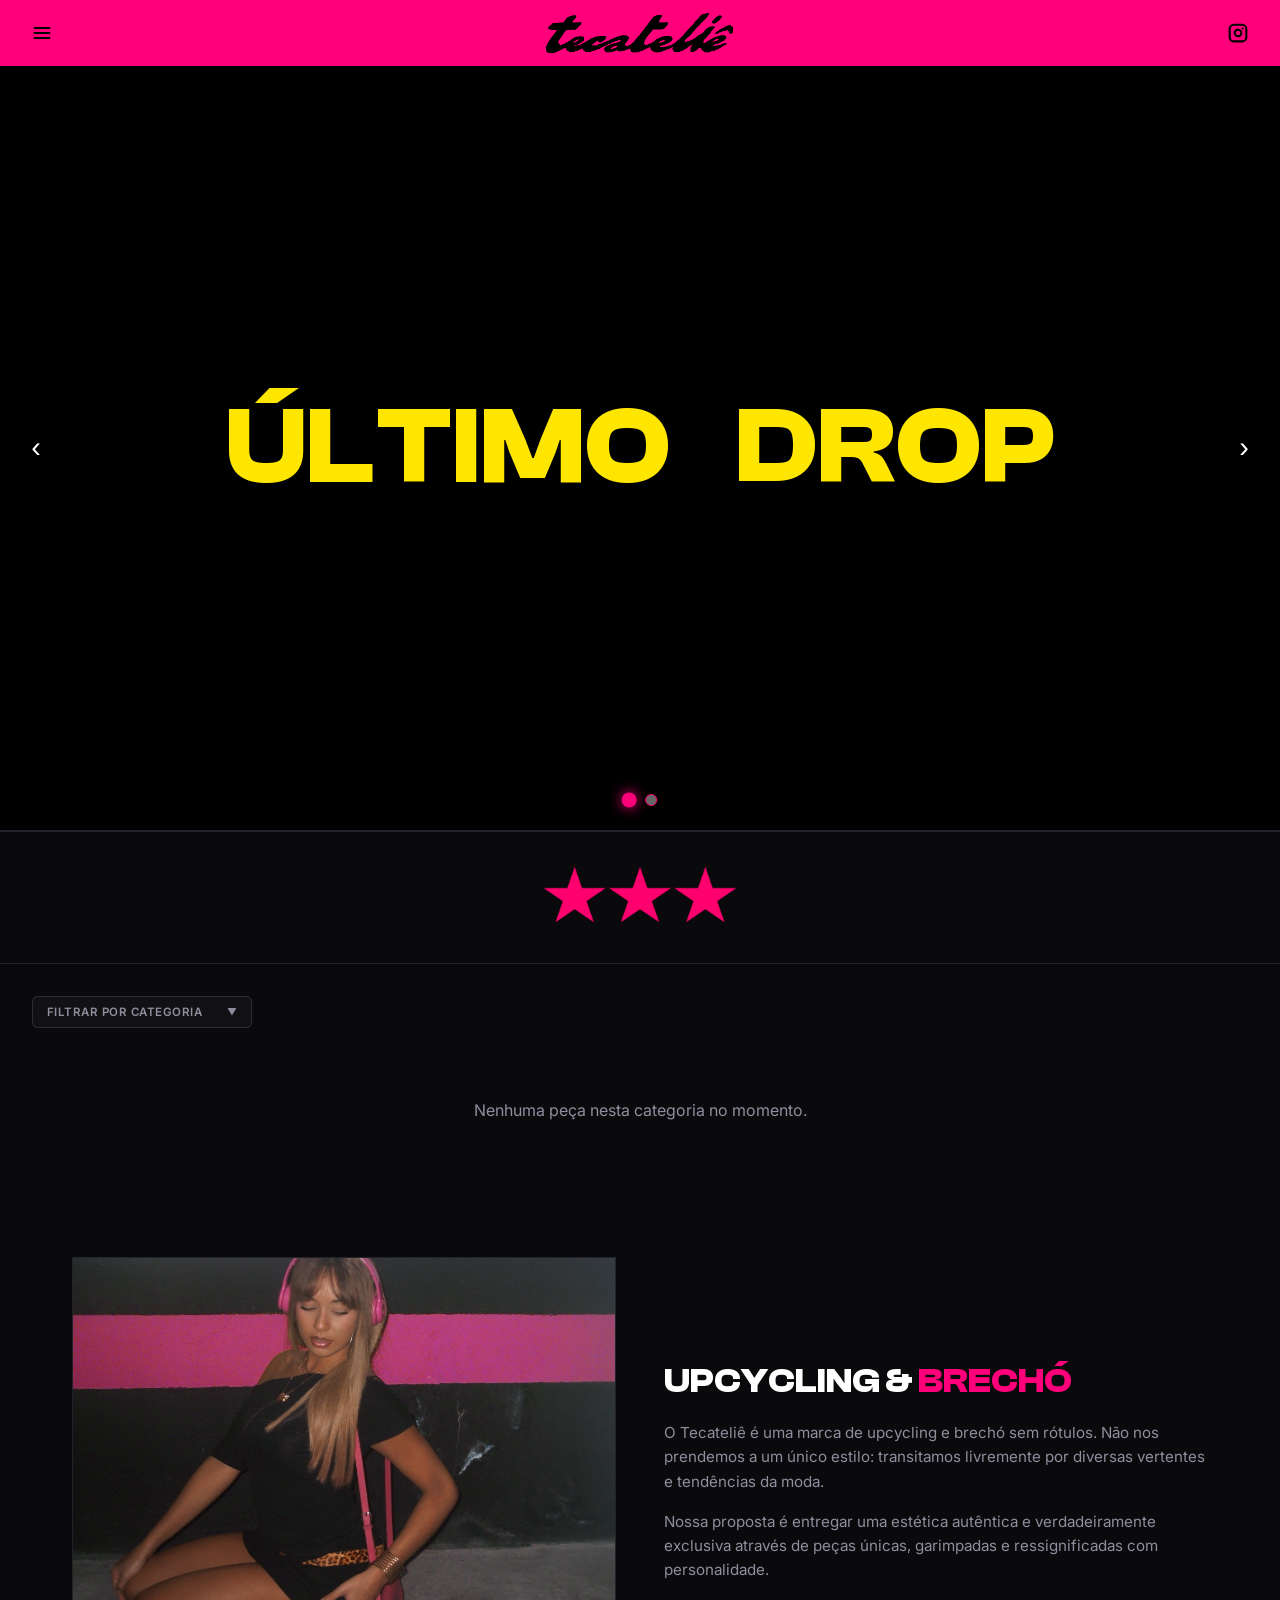
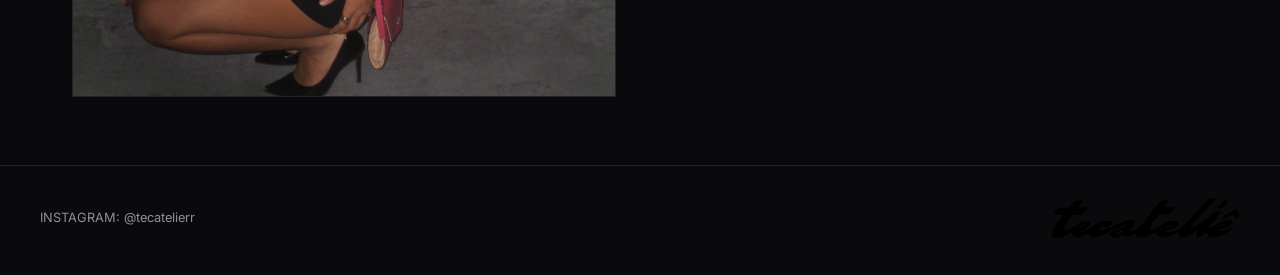
<file: tecatelie/index.html>
<!DOCTYPE html>
<html lang="pt-BR">
<head>
    <meta charset="UTF-8">
    <meta name="viewport" content="width=device-width, initial-scale=1.0, maximum-scale=1.0, user-scalable=no">
    <title>Tecateliê | Brechó & Upcycling</title>
    <meta name="description" content="Tecateliê | Peças exclusivas de Brechó & Upcycling.">
    <meta property="og:title" content="Tecateliê | Brechó & Upcycling">
    <meta property="og:description" content="Tecateliê | Peças exclusivas de Brechó & Upcycling.">
    <meta property="og:type" content="website">
    <!-- Google Fonts -->
    <link rel="preconnect" href="https://fonts.googleapis.com">
    <link rel="preconnect" href="https://fonts.gstatic.com" crossorigin>
    <link href="https://fonts.googleapis.com/css2?family=Inter:wght@400;500;600;700;800;900&display=swap" rel="stylesheet">
    <link rel="stylesheet" href="style.css">
</head>
<body>

    <!-- Slide-out Navigation Drawer -->
    <div class="nav-drawer-overlay" id="navDrawerOverlay" onclick="closeNavDrawer()"></div>
    <aside class="nav-drawer" id="navDrawer">
        <div class="drawer-header">
            <span class="drawer-title">MENU</span>
            <button class="drawer-close-btn" id="drawerClose" onclick="closeNavDrawer()">✕</button>
        </div>
        <nav class="drawer-nav">
            <a href="#about" class="drawer-link" onclick="closeNavDrawer()">SOBRE A MARCA</a>
            
            <div class="drawer-group">
                <div class="drawer-group-title" onclick="toggleDrawerSubmenu()">
                    <span>CATÁLOGO</span>
                    <span class="sub-arrow" id="subArrow">▼</span>
                </div>
                <div class="drawer-submenu" id="drawerSubmenu">
                    <a href="#catalog" class="drawer-sublink" onclick="selectDrawerCategory('all')">TODAS AS PEÇAS</a>
                    
                    <div class="drawer-nested">
                        <div class="drawer-sublink drawer-parent" onclick="selectDrawerCategory('superior')">SUPERIOR</div>
                        <div class="drawer-nested-list">
                            <a href="#catalog" class="drawer-nested-item" onclick="selectDrawerCategory('jaquetas')">JAQUETAS</a>
                            <a href="#catalog" class="drawer-nested-item" onclick="selectDrawerCategory('blusas')">BLUSAS</a>
                        </div>
                    </div>

                    <div class="drawer-nested">
                        <div class="drawer-sublink drawer-parent" onclick="selectDrawerCategory('inferior')">INFERIOR</div>
                        <div class="drawer-nested-list">
                            <a href="#catalog" class="drawer-nested-item" onclick="selectDrawerCategory('calcas')">CALÇAS</a>
                            <a href="#catalog" class="drawer-nested-item" onclick="selectDrawerCategory('shorts')">SHORTS</a>
                        </div>
                    </div>

                    <a href="#catalog" class="drawer-sublink" onclick="selectDrawerCategory('acessorios')">ACESSÓRIOS</a>
                </div>
            </div>
        </nav>
        <div class="drawer-footer">
            <a href="https://instagram.com/tecatelierr" target="_blank" class="drawer-ig-btn">
                INSTAGRAM @TECATELIERR
            </a>
        </div>
    </aside>

    <!-- Header Navigation Bar -->
    <nav class="nav-bar">
        <div class="nav-links-left">
            <button class="nav-link nav-icon-link" id="hamburgerBtn" title="Menu" onclick="openNavDrawer()" style="background:none; border:none; cursor:pointer;">
                <svg class="nav-icon" viewBox="0 0 24 24" fill="none" stroke="currentColor" stroke-width="2.5" stroke-linecap="round" stroke-linejoin="round">
                    <line x1="3" y1="12" x2="21" y2="12"></line>
                    <line x1="3" y1="6" x2="21" y2="6"></line>
                    <line x1="3" y1="18" x2="21" y2="18"></line>
                </svg>
            </button>
        </div>
        <div class="brand-logo-container">
            <img src="logo-black.png" alt="Tecateliê" class="brand-logo-main">
        </div>
        <div class="nav-links-right">
            <a href="https://instagram.com/tecatelierr" target="_blank" class="nav-link nav-icon-link" title="Instagram">
                <svg class="nav-icon" viewBox="0 0 24 24" fill="none" stroke="currentColor" stroke-width="2.5" stroke-linecap="round" stroke-linejoin="round">
                    <rect x="2" y="2" width="20" height="20" rx="5" ry="5"></rect>
                    <path d="M16 11.37A4 4 0 1 1 12.63 8 4 4 0 0 1 16 11.37z"></path>
                    <line x1="17.5" y1="6.5" x2="17.51" y2="6.5"></line>
                </svg>
            </a>
        </div>
    </nav>

    <!-- Giant Editorial Hero Banner Slider -->
    <section class="hero-section">
        <div class="hero-slider">
            <div class="hero-slide active" id="heroSlide1">
                <video class="hero-video" autoplay muted loop playsinline preload="auto">
                    <source src="IMG_3812.MOV" type="video/quicktime">
                    <source src="IMG_3812.MOV" type="video/mp4">
                    Seu navegador não suporta vídeo HTML5.
                </video>
                <div class="hero-overlay-content">
                    <h1 class="hero-giant-title">ÚLTIMO &nbsp;&nbsp; DROP</h1>
                </div>
            </div>
            <div class="hero-slide" id="heroSlide2">
                <img src="hero-model.jpg" alt="Tecateliê Upcycling" class="hero-image">
                <div class="hero-overlay-content">
                    <h1 class="hero-giant-title">ÚLTIMAS &nbsp;&nbsp; PEÇAS</h1>
                </div>
            </div>
        </div>

        <!-- Slider Controls -->
        <div class="hero-slider-nav">
            <button class="hero-slider-dot active" onclick="setHeroSlide(0)" aria-label="Slide 1"></button>
            <button class="hero-slider-dot" onclick="setHeroSlide(1)" aria-label="Slide 2"></button>
        </div>
        <button class="hero-slider-arrow prev" onclick="prevHeroSlide()" aria-label="Slide anterior">‹</button>
        <button class="hero-slider-arrow next" onclick="nextHeroSlide()" aria-label="Próximo slide">›</button>
    </section>

    <!-- Editorial Header Title (Três Estrelas) -->
    <div class="editorial-header" id="catalog">
        <img src="three-stars-pink.png" alt="Estrelas Tecateliê" class="header-stars-img">
    </div>

    <!-- Catalog Filter & Ticket Grid -->
    <section class="catalog-section">
        <div class="filter-dropdown-wrapper">
            <button class="filter-toggle-btn" id="filterToggle">
                <span id="filterLabel">FILTRAR POR CATEGORIA</span>
                <span class="filter-arrow" id="filterArrow">▼</span>
            </button>
            <ul class="filter-list" id="filterList">
                <li class="filter-item active" data-filter="all">TODAS AS PEÇAS</li>
                <li class="filter-item" data-filter="superior">SUPERIOR (TODAS)</li>
                <li class="filter-item filter-subitem" data-filter="jaquetas">— JAQUETAS</li>
                <li class="filter-item filter-subitem" data-filter="blusas">— BLUSAS</li>
                <li class="filter-item" data-filter="inferior">INFERIOR (TODAS)</li>
                <li class="filter-item filter-subitem" data-filter="calcas">— CALÇAS</li>
                <li class="filter-item filter-subitem" data-filter="shorts">— SHORTS</li>
                <li class="filter-item" data-filter="acessorios">ACESSÓRIOS</li>
            </ul>
        </div>

        <div class="catalog-grid" id="catalogGrid">
            <!-- Dynamically generated ticket items -->
        </div>
    </section>



    <!-- Methods / Editorial About Section -->
    <section class="methods-about-section" id="about">
        <div class="methods-photo-wrapper">
            <img src="about-photo.jpg" alt="Editorial Tecateliê">
        </div>
        <div class="methods-text-box">
            <h2>UPCYCLING & <span>BRECHÓ</span></h2>
            <p>O Tecateliê é uma marca de upcycling e brechó sem rótulos. Não nos prendemos a um único estilo: transitamos livremente por diversas vertentes e tendências da moda.</p>
            <p>Nossa proposta é entregar uma estética autêntica e verdadeiramente exclusiva através de peças únicas, garimpadas e ressignificadas com personalidade.</p>
        </div>
    </section>

    <!-- Footer -->
    <footer>
        <div class="footer-inner">
            <div class="footer-info">
                <p>INSTAGRAM: @tecatelierr</p>
            </div>
            <div class="footer-logo">
                <img src="logo-black.png" alt="Tecateliê Logo">
            </div>
        </div>
    </footer>

    <script src="app.js?v=2"></script>
</body>
</html>
</file>
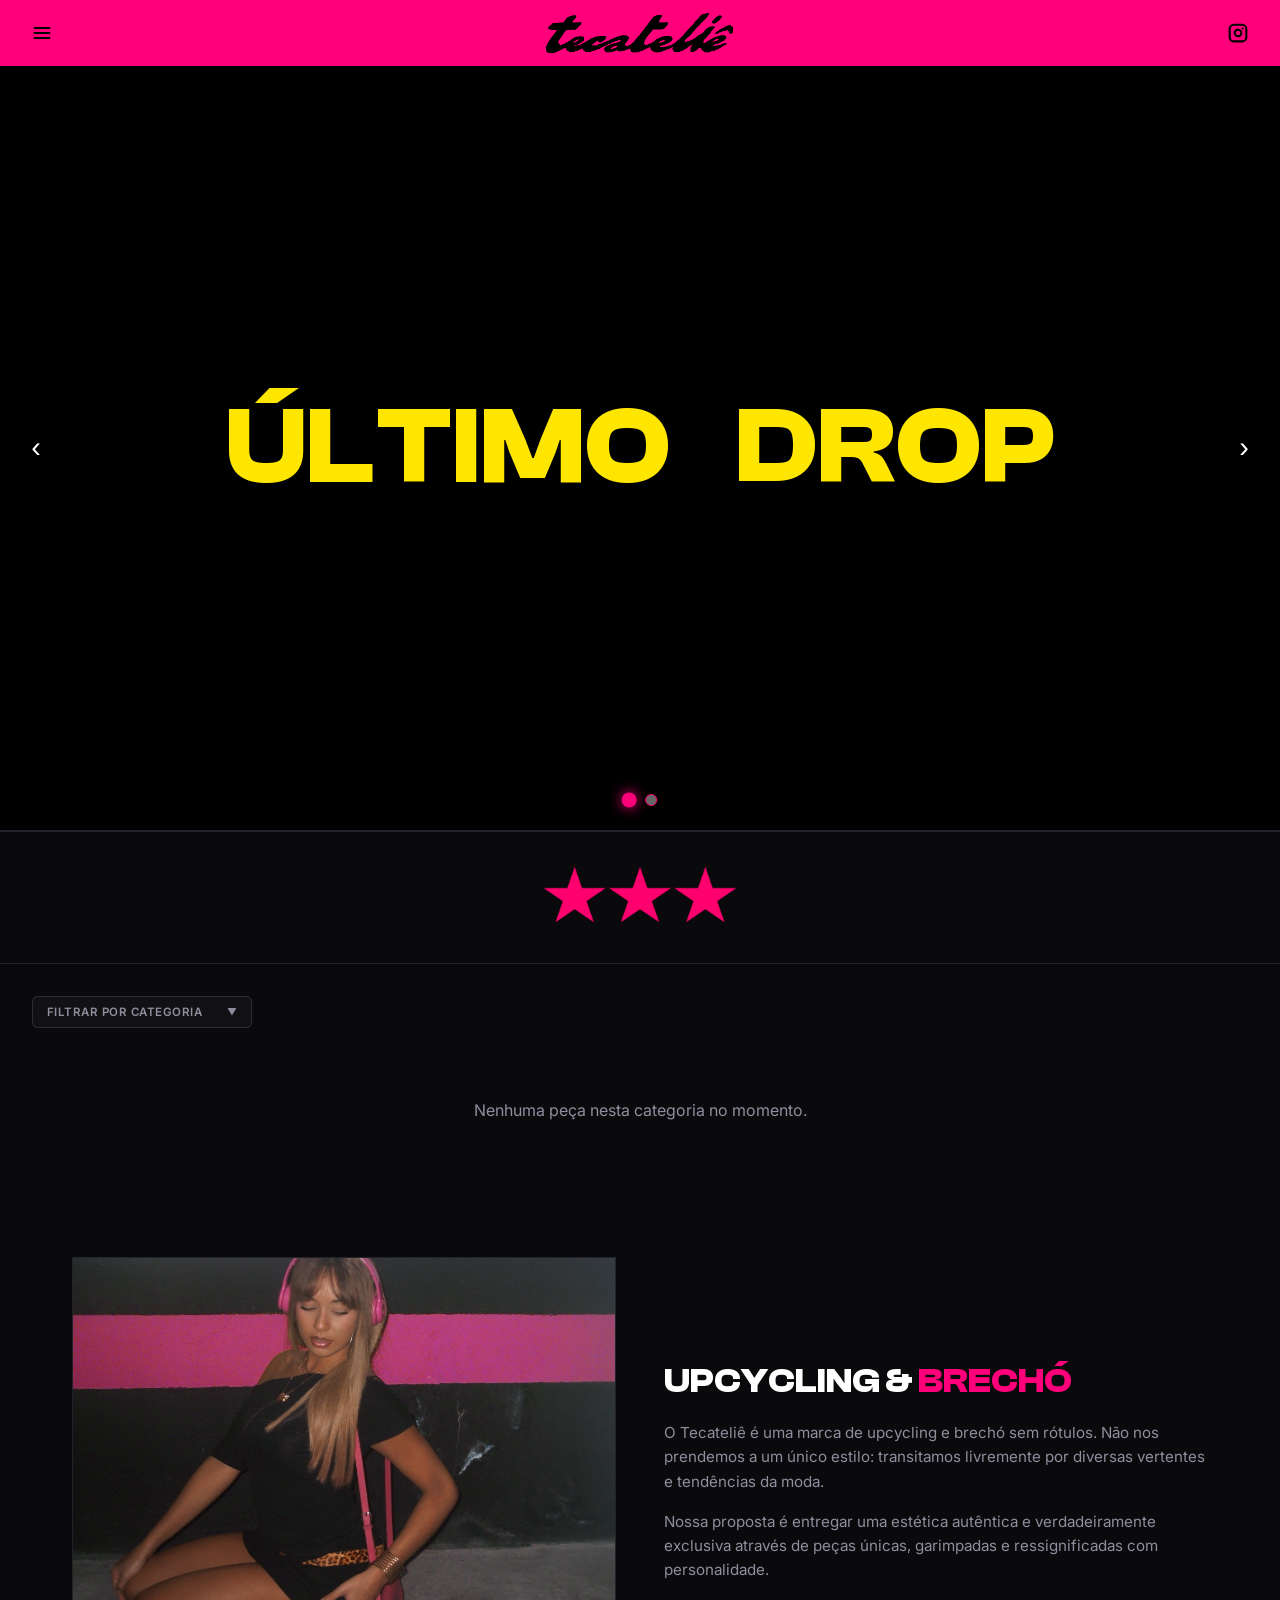
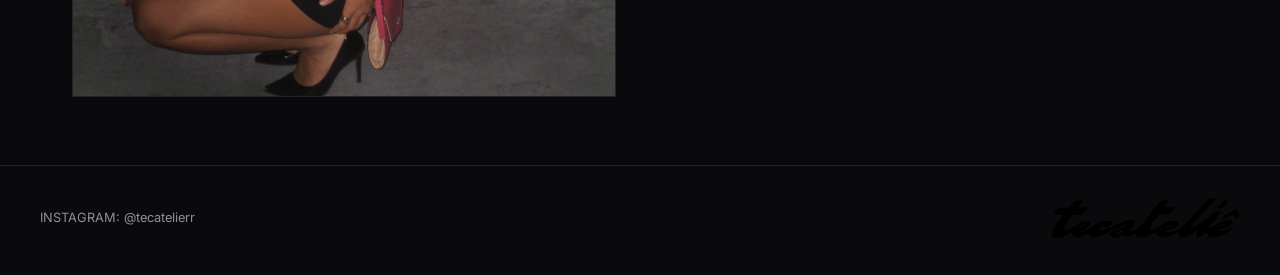
<file: tecatelie/tecatelie/index.html>
<!DOCTYPE html>
<html lang="pt-BR">
<head>
    <meta charset="UTF-8">
    <meta name="viewport" content="width=device-width, initial-scale=1.0, maximum-scale=1.0, user-scalable=no">
    <title>Tecateliê | Brechó & Upcycling</title>
    <meta name="description" content="Tecateliê | Peças exclusivas de Brechó & Upcycling.">
    <meta property="og:title" content="Tecateliê | Brechó & Upcycling">
    <meta property="og:description" content="Tecateliê | Peças exclusivas de Brechó & Upcycling.">
    <meta property="og:type" content="website">
    <!-- Google Fonts -->
    <link rel="preconnect" href="https://fonts.googleapis.com">
    <link rel="preconnect" href="https://fonts.gstatic.com" crossorigin>
    <link href="https://fonts.googleapis.com/css2?family=Inter:wght@400;500;600;700;800;900&display=swap" rel="stylesheet">
    <link rel="stylesheet" href="style.css">
</head>
<body>

    <!-- Slide-out Navigation Drawer -->
    <div class="nav-drawer-overlay" id="navDrawerOverlay" onclick="closeNavDrawer()"></div>
    <aside class="nav-drawer" id="navDrawer">
        <div class="drawer-header">
            <span class="drawer-title">MENU</span>
            <button class="drawer-close-btn" id="drawerClose" onclick="closeNavDrawer()">✕</button>
        </div>
        <nav class="drawer-nav">
            <a href="#about" class="drawer-link" onclick="closeNavDrawer()">SOBRE A MARCA</a>
            
            <div class="drawer-group">
                <div class="drawer-group-title" onclick="toggleDrawerSubmenu()">
                    <span>CATÁLOGO</span>
                    <span class="sub-arrow" id="subArrow">▼</span>
                </div>
                <div class="drawer-submenu" id="drawerSubmenu">
                    <a href="#catalog" class="drawer-sublink" onclick="selectDrawerCategory('all')">TODAS AS PEÇAS</a>
                    <a href="#catalog" class="drawer-sublink" onclick="selectDrawerCategory('superior')">SUPERIOR</a>
                    <a href="#catalog" class="drawer-sublink" onclick="selectDrawerCategory('inferior')">INFERIOR</a>
                    <a href="#catalog" class="drawer-sublink" onclick="selectDrawerCategory('acessorios')">ACESSÓRIOS</a>
                </div>
            </div>
        </nav>
        <div class="drawer-footer">
            <a href="https://instagram.com/tecatelierr" target="_blank" class="drawer-ig-btn">
                INSTAGRAM @TECATELIERR
            </a>
        </div>
    </aside>

    <!-- Header Navigation Bar -->
    <nav class="nav-bar">
        <div class="nav-links-left">
            <button class="nav-link nav-icon-link" id="hamburgerBtn" title="Menu" onclick="openNavDrawer()" style="background:none; border:none; cursor:pointer;">
                <svg class="nav-icon" viewBox="0 0 24 24" fill="none" stroke="currentColor" stroke-width="2.5" stroke-linecap="round" stroke-linejoin="round">
                    <line x1="3" y1="12" x2="21" y2="12"></line>
                    <line x1="3" y1="6" x2="21" y2="6"></line>
                    <line x1="3" y1="18" x2="21" y2="18"></line>
                </svg>
            </button>
        </div>
        <div class="brand-logo-container">
            <img src="logo-black.png" alt="Tecateliê" class="brand-logo-main">
        </div>
        <div class="nav-links-right">
            <a href="https://instagram.com/tecatelierr" target="_blank" class="nav-link nav-icon-link" title="Instagram">
                <svg class="nav-icon" viewBox="0 0 24 24" fill="none" stroke="currentColor" stroke-width="2.5" stroke-linecap="round" stroke-linejoin="round">
                    <rect x="2" y="2" width="20" height="20" rx="5" ry="5"></rect>
                    <path d="M16 11.37A4 4 0 1 1 12.63 8 4 4 0 0 1 16 11.37z"></path>
                    <line x1="17.5" y1="6.5" x2="17.51" y2="6.5"></line>
                </svg>
            </a>
        </div>
    </nav>

    <!-- Giant Editorial Hero Banner Slider -->
    <section class="hero-section">
        <div class="hero-slider">
            <div class="hero-slide active" id="heroSlide1">
                <video class="hero-video" autoplay muted loop playsinline preload="auto">
                    <source src="IMG_3812.MOV" type="video/quicktime">
                    <source src="IMG_3812.MOV" type="video/mp4">
                    Seu navegador não suporta vídeo HTML5.
                </video>
                <div class="hero-overlay-content">
                    <h1 class="hero-giant-title">ÚLTIMO &nbsp;&nbsp; DROP</h1>
                </div>
            </div>
            <div class="hero-slide" id="heroSlide2">
                <img src="hero-model.jpg" alt="Tecateliê Upcycling" class="hero-image">
                <div class="hero-overlay-content">
                    <h1 class="hero-giant-title">ÚLTIMAS &nbsp;&nbsp; PEÇAS</h1>
                </div>
            </div>
        </div>

        <!-- Slider Controls -->
        <div class="hero-slider-nav">
            <button class="hero-slider-dot active" onclick="setHeroSlide(0)" aria-label="Slide 1"></button>
            <button class="hero-slider-dot" onclick="setHeroSlide(1)" aria-label="Slide 2"></button>
        </div>
        <button class="hero-slider-arrow prev" onclick="prevHeroSlide()" aria-label="Slide anterior">‹</button>
        <button class="hero-slider-arrow next" onclick="nextHeroSlide()" aria-label="Próximo slide">›</button>
    </section>

    <!-- Editorial Header Title (Três Estrelas) -->
    <div class="editorial-header" id="catalog">
        <img src="three-stars-pink.png" alt="Estrelas Tecateliê" class="header-stars-img">
    </div>

    <!-- Catalog Filter & Ticket Grid -->
    <section class="catalog-section">
        <div class="filter-dropdown-wrapper">
            <button class="filter-toggle-btn" id="filterToggle">
                <span id="filterLabel">FILTRAR POR CATEGORIA</span>
                <span class="filter-arrow" id="filterArrow">▼</span>
            </button>
            <ul class="filter-list" id="filterList">
                <li class="filter-item active" data-filter="all">TODAS AS PEÇAS</li>
                <li class="filter-item" data-filter="superior">SUPERIOR</li>
                <li class="filter-item" data-filter="inferior">INFERIOR</li>
                <li class="filter-item" data-filter="acessorios">ACESSÓRIOS</li>
            </ul>
        </div>

        <div class="catalog-grid" id="catalogGrid">
            <!-- Dynamically generated ticket items -->
        </div>
    </section>



    <!-- Methods / Editorial About Section -->
    <section class="methods-about-section" id="about">
        <div class="methods-photo-wrapper">
            <img src="about-photo.jpg" alt="Editorial Tecateliê">
        </div>
        <div class="methods-text-box">
            <h2>UPCYCLING & <span>BRECHÓ</span></h2>
            <p>O Tecateliê é uma marca de upcycling e brechó sem rótulos. Não nos prendemos a um único estilo: transitamos livremente por diversas vertentes e tendências da moda.</p>
            <p>Nossa proposta é entregar uma estética autêntica e verdadeiramente exclusiva através de peças únicas, garimpadas e ressignificadas com personalidade.</p>
        </div>
    </section>

    <!-- Footer -->
    <footer>
        <div class="footer-inner">
            <div class="footer-info">
                <p>INSTAGRAM: @tecatelierr</p>
            </div>
            <div class="footer-logo">
                <img src="logo-black.png" alt="Tecateliê Logo">
            </div>
        </div>
    </footer>

    <script src="app.js"></script>
</body>
</html>
</file>
<file: tecatelie/style.css>
@font-face {
    font-family: 'Clash Display';
    src: url('ClashDisplay-Variable.ttf') format('truetype');
    font-weight: 200 900;
    font-style: normal;
    font-display: swap;
}

:root {
    --bg-main: #0a0a0c;
    --bg-card: #121216;
    --bg-card-highlight: #1a1a22;
    --text-main: #ffffff;
    --text-muted: #8e8e9e;
    --acid-green: #ccff00;
    --hot-pink: #ff007a;
    --border-dark: #22222a;
    --border-green: #ccff00;
    
    --font-impact: 'Clash Display', 'Inter', sans-serif;
    --font-mono: 'Inter', sans-serif;
    --font-body: 'Inter', sans-serif;
}

* {
    margin: 0;
    padding: 0;
    box-sizing: border-box;
}

body {
    background-color: var(--bg-main);
    color: var(--text-main);
    font-family: var(--font-body);
    overflow-x: hidden;
    line-height: 1.3;
}

/* --- Top Navigation Bar --- */
.nav-bar {
    display: grid;
    grid-template-columns: 1fr auto 1fr;
    align-items: center;
    background-color: var(--hot-pink);
    border-bottom: none;
    padding: 0.8rem 2rem;
    position: sticky;
    top: 0;
    z-index: 100;
}

.nav-links-left {
    display: flex;
    gap: 1.5rem;
    align-items: center;
    justify-self: start;
}

.nav-links-right {
    display: flex;
    gap: 1.5rem;
    align-items: center;
    justify-self: end;
}

.nav-link {
    font-family: var(--font-impact);
    font-weight: 800;
    font-size: 0.8rem;
    text-transform: uppercase;
    color: #000000;
    text-decoration: none;
    letter-spacing: 1px;
    transition: opacity 0.2s;
    display: inline-flex;
    align-items: center;
}

.nav-link:hover {
    color: #000000;
    opacity: 0.7;
}

.nav-icon-link {
    display: inline-flex;
    align-items: center;
    justify-content: center;
}

.nav-icon {
    width: 20px;
    height: 20px;
    stroke: #000000;
    display: block;
    transition: opacity 0.2s;
}

.nav-icon:hover {
    opacity: 0.7;
}

/* --- Navigation Drawer & Overlay --- */
.nav-drawer-overlay {
    position: fixed;
    inset: 0;
    background: rgba(0, 0, 0, 0.75);
    backdrop-filter: blur(4px);
    z-index: 998;
    opacity: 0;
    pointer-events: none;
    transition: opacity 0.3s ease;
}

.nav-drawer-overlay.open {
    opacity: 1;
    pointer-events: auto;
}

.nav-drawer {
    position: fixed;
    top: 0;
    left: 0;
    width: 320px;
    max-width: 85vw;
    height: 100vh;
    background-color: var(--bg-card);
    border-right: 1px solid var(--border-dark);
    z-index: 999;
    transform: translateX(-100%);
    transition: transform 0.3s cubic-bezier(0.16, 1, 0.3, 1);
    display: flex;
    flex-direction: column;
    padding: 1.5rem;
}

.nav-drawer.open {
    transform: translateX(0);
}

.drawer-header {
    display: flex;
    justify-content: space-between;
    align-items: center;
    padding-bottom: 1rem;
    border-bottom: 1px solid var(--border-dark);
    margin-bottom: 1.5rem;
}

.drawer-title {
    font-family: var(--font-impact);
    font-size: 1.3rem;
    font-weight: 700;
    color: var(--hot-pink);
    letter-spacing: 1px;
}

.drawer-close-btn {
    background: transparent;
    border: none;
    color: var(--text-main);
    font-size: 1.5rem;
    cursor: pointer;
    padding: 0.3rem;
    transition: color 0.2s;
}

.drawer-close-btn:hover {
    color: var(--hot-pink);
}

.drawer-nav {
    display: flex;
    flex-direction: column;
    gap: 1.25rem;
    flex: 1;
    overflow-y: auto;
}

.drawer-link {
    font-family: var(--font-impact);
    font-size: 1.1rem;
    font-weight: 700;
    color: var(--text-main);
    text-decoration: none;
    text-transform: uppercase;
    letter-spacing: 1px;
    transition: color 0.2s;
}

.drawer-link:hover {
    color: var(--hot-pink);
}

.drawer-group-title {
    font-family: var(--font-impact);
    font-size: 1.1rem;
    font-weight: 700;
    color: var(--text-main);
    text-transform: uppercase;
    letter-spacing: 1px;
    display: flex;
    justify-content: space-between;
    align-items: center;
    cursor: pointer;
}

.drawer-group-title:hover {
    color: var(--hot-pink);
}

.sub-arrow {
    font-size: 0.7rem;
    transition: transform 0.25s ease;
}

.drawer-submenu {
    display: none;
    flex-direction: column;
    gap: 0.65rem;
    padding-left: 0.5rem;
    margin-top: 0.6rem;
    border-left: none;
}

.drawer-submenu.open {
    display: flex;
}

.drawer-sublink {
    font-family: var(--font-body);
    font-size: 0.85rem;
    font-weight: 600;
    color: var(--text-muted);
    text-decoration: none;
    transition: color 0.2s, transform 0.2s;
}

.drawer-sublink:hover {
    color: var(--hot-pink);
    transform: translateX(4px);
}

.drawer-nested {
    display: flex;
    flex-direction: column;
    gap: 0.2rem;
}

.drawer-parent {
    font-weight: 700 !important;
    color: var(--text-main) !important;
    cursor: pointer;
}

.drawer-nested-list {
    display: flex;
    flex-direction: column;
    gap: 0.35rem;
    padding-left: 0.8rem;
    margin-top: 0.2rem;
    margin-bottom: 0.3rem;
    border-left: 1px solid rgba(255, 255, 255, 0.1);
}

.drawer-nested-item {
    font-family: var(--font-body);
    font-size: 0.78rem;
    font-weight: 500;
    color: var(--text-muted);
    text-decoration: none;
    transition: color 0.2s, transform 0.2s;
}

.drawer-nested-item:hover {
    color: var(--hot-pink);
    transform: translateX(4px);
}

.drawer-footer {
    padding-top: 1.5rem;
    border-top: 1px solid var(--border-dark);
}

.drawer-ig-btn {
    display: block;
    text-align: center;
    background: var(--bg-card-highlight);
    border: 1px solid var(--border-dark);
    color: var(--text-main);
    font-family: var(--font-body);
    font-size: 0.8rem;
    font-weight: 700;
    padding: 0.8rem;
    border-radius: 6px;
    text-decoration: none;
    letter-spacing: 1px;
    transition: border-color 0.2s, color 0.2s;
}

.drawer-ig-btn:hover {
    border-color: var(--hot-pink);
    color: var(--hot-pink);
}

.brand-logo-container {
    display: flex;
    align-items: center;
    justify-content: center;
    justify-self: center;
}

.brand-logo-main {
    height: 40px;
    object-fit: contain;
    filter: brightness(0); /* Force black logo */
}

/* --- Giant Editorial Hero Slider --- */
.hero-section {
    position: relative;
    width: 100%;
    height: 85vh;
    min-height: 500px;
    background-color: #000;
    overflow: hidden;
    display: flex;
    align-items: center;
    justify-content: center;
    border-bottom: 1px solid var(--border-dark);
}

.hero-slider {
    position: absolute;
    inset: 0;
    width: 100%;
    height: 100%;
}

.hero-slide {
    position: absolute;
    inset: 0;
    width: 100%;
    height: 100%;
    opacity: 0;
    transition: opacity 0.8s ease-in-out;
    pointer-events: none;
    overflow: hidden;
}

.hero-slide.active {
    opacity: 1;
    pointer-events: auto;
}

.hero-video {
    width: 100%;
    height: 100%;
    object-fit: cover;
    object-position: center center;
    transform: scale(1.15); /* Zoom effect on PC */
    transition: transform 0.5s ease;
    opacity: 0.85;
}

.hero-image {
    width: 100%;
    height: 100%;
    object-fit: cover;
    object-position: center 25%;
    opacity: 0.75;
}

.hero-overlay-content {
    position: absolute;
    inset: 0;
    display: flex;
    flex-direction: column;
    justify-content: center;
    align-items: center;
    text-align: center;
    pointer-events: none;
    z-index: 10;
}

/* Slider Controls */
.hero-slider-nav {
    position: absolute;
    bottom: 1.5rem;
    left: 50%;
    transform: translateX(-50%);
    display: flex;
    gap: 0.6rem;
    z-index: 20;
}

.hero-slider-dot {
    width: 12px;
    height: 12px;
    border-radius: 50%;
    background-color: rgba(255, 255, 255, 0.4);
    border: 1px solid var(--hot-pink);
    cursor: pointer;
    transition: all 0.3s;
}

.hero-slider-dot.active, .hero-slider-dot:hover {
    background-color: var(--hot-pink);
    transform: scale(1.25);
    box-shadow: 0 0 10px var(--hot-pink);
}

.hero-slider-arrow {
    position: absolute;
    top: 50%;
    transform: translateY(-50%);
    background: transparent;
    border: none;
    outline: none;
    box-shadow: none;
    -webkit-appearance: none;
    appearance: none;
    color: #fff;
    font-size: 1.8rem;
    width: 40px;
    height: 40px;
    display: flex;
    align-items: center;
    justify-content: center;
    cursor: pointer;
    z-index: 20;
    transition: color 0.2s, transform 0.2s;
    user-select: none;
    padding: 0;
}

.hero-slider-arrow:hover,
.hero-slider-arrow:focus {
    color: var(--hot-pink);
    transform: translateY(-50%) scale(1.1);
    outline: none;
    box-shadow: none;
}

.hero-slider-arrow.prev { left: 1rem; }
.hero-slider-arrow.next { right: 1rem; }

.hero-giant-title {
    font-family: 'Clash Display', 'Inter', sans-serif;
    font-size: clamp(3.2rem, 8.5vw, 7rem);
    font-weight: 700;
    text-transform: uppercase;
    color: #FFE600;
    letter-spacing: 1px;
    line-height: 1.05;
    -webkit-text-stroke: 0;
    text-shadow: 0 4px 12px rgba(0, 0, 0, 0.7);
}

.hero-subtitle-box {
    align-self: flex-start;
    background-color: var(--hot-pink);
    color: var(--text-main);
    padding: 0.5rem 1.2rem;
    transform: rotate(-1deg);
}

.hero-subtitle-text {
    font-family: var(--font-mono);
    font-weight: 700;
    font-size: 0.85rem;
    letter-spacing: 1px;
}

/* --- Editorial Title Header --- */
.editorial-header {
    padding: 2.2rem 1.5rem;
    border-top: 1px solid var(--border-dark);
    border-bottom: 1px solid var(--border-dark);
    display: flex;
    align-items: center;
    justify-content: center;
    text-align: center;
    line-height: 1;
}

.header-stars-img {
    height: 3.8rem;
    width: auto;
    max-width: 90%;
    object-fit: contain;
    display: block;
    margin: 0 auto;
}

/* --- Catalog Section & Filter Dropdown --- */
.catalog-section {
    padding: 2rem;
    max-width: 1400px;
    margin: 0 auto;
}

.filter-dropdown-wrapper {
    position: relative;
    margin-bottom: 2rem;
    max-width: 220px;
}

.filter-toggle-btn {
    width: 100%;
    display: flex;
    justify-content: space-between;
    align-items: center;
    background-color: rgba(255, 255, 255, 0.03);
    border: 1px solid rgba(255, 255, 255, 0.12);
    border-radius: 6px;
    color: var(--text-muted);
    font-family: var(--font-body);
    font-size: 0.72rem;
    font-weight: 600;
    padding: 0.5rem 0.85rem;
    cursor: pointer;
    text-transform: uppercase;
    letter-spacing: 0.5px;
    transition: all 0.2s;
}

.filter-toggle-btn:hover {
    background-color: rgba(255, 255, 255, 0.07);
    color: var(--text-main);
    border-color: rgba(255, 255, 255, 0.25);
}

.filter-arrow {
    font-size: 0.6rem;
    color: var(--text-muted);
    transition: transform 0.25s;
}

.filter-arrow.open {
    transform: rotate(180deg);
}

.filter-list {
    position: absolute;
    top: calc(100% + 4px);
    left: 0;
    width: 100%;
    background-color: #16161c;
    border: 1px solid rgba(255, 255, 255, 0.12);
    border-radius: 6px;
    list-style: none;
    z-index: 50;
    display: none;
    overflow: hidden;
    box-shadow: 0 8px 24px rgba(0,0,0,0.6);
}

.filter-list.open {
    display: block;
}

.filter-item {
    padding: 0.5rem 0.85rem;
    font-family: var(--font-body);
    font-size: 0.7rem;
    font-weight: 600;
    color: var(--text-muted);
    cursor: pointer;
    text-transform: uppercase;
    letter-spacing: 0.5px;
    border-bottom: 1px solid rgba(255, 255, 255, 0.05);
    transition: background-color 0.15s, color 0.15s;
}

.filter-subitem {
    padding-left: 1.4rem !important;
    font-size: 0.65rem !important;
    opacity: 0.85;
}

.filter-subitem:hover {
    opacity: 1;
}

.filter-item:last-child {
    border-bottom: none;
}

.filter-item:hover {
    background-color: rgba(255, 0, 122, 0.1);
    color: var(--text-main);
}

.filter-item.active {
    background-color: var(--hot-pink);
    color: var(--text-main);
}

/* --- Catalog Ticket Cards Grid --- */
.catalog-grid {
    display: grid;
    grid-template-columns: repeat(auto-fill, minmax(320px, 1fr));
    gap: 1.5rem;
}

.ticket-card {
    background-color: var(--bg-card);
    border: 1px solid var(--border-dark);
    display: flex;
    flex-direction: column;
    position: relative;
    cursor: pointer;
    transition: transform 0.2s, border-color 0.2s;
}

.ticket-card:hover {
    transform: translateY(-4px);
    border-color: var(--hot-pink);
}

.ticket-img-wrapper {
    position: relative;
    width: 100%;
    height: 380px;
    overflow: hidden;
    background-color: #000;
}

.ticket-img-wrapper img {
    width: 100%;
    height: 100%;
    object-fit: cover;
    transition: transform 0.3s;
}

.ticket-card:hover .ticket-img-wrapper img {
    transform: scale(1.03);
}

.ticket-content {
    padding: 1.2rem;
    display: flex;
    flex-direction: column;
    gap: 0.6rem;
    border-top: 1px solid var(--border-dark);
}

.ticket-tag {
    align-self: flex-start;
    font-family: var(--font-mono);
    font-size: 0.65rem;
    font-weight: 700;
    color: var(--hot-pink);
    background-color: rgba(255, 0, 122, 0.1);
    border: 1px solid var(--hot-pink);
    padding: 0.2rem 0.6rem;
    text-transform: uppercase;
}

.ticket-title {
    font-family: var(--font-impact);
    font-size: 1.1rem;
    font-weight: 800;
    text-transform: uppercase;
    color: var(--text-main);
}

.ticket-footer {
    display: flex;
    justify-content: space-between;
    align-items: center;
    margin-top: 0.5rem;
    padding-top: 0.8rem;
    border-top: 1px dashed var(--border-dark);
    font-family: var(--font-mono);
}

.ticket-price {
    font-family: 'Clash Display', 'Inter', sans-serif;
    font-size: 1.1rem;
    font-weight: 600;
    color: var(--acid-green);
}

.ticket-price.promo {
    color: var(--hot-pink);
    font-weight: 800;
}

.ticket-old-price {
    font-size: 0.8rem;
    color: var(--text-muted);
    text-decoration: line-through;
    margin-right: 0.35rem;
    font-weight: 500;
}

.showcase-old-price {
    font-size: 1.1rem;
    color: var(--text-muted);
    text-decoration: line-through;
    margin-right: 0.4rem;
    font-weight: 500;
}

.pix-discount-tag {
    display: inline-block;
    font-size: 0.7rem;
    background: rgba(204, 255, 0, 0.15);
    color: var(--acid-green);
    border: 1px solid var(--acid-green);
    padding: 0.15rem 0.45rem;
    border-radius: 4px;
    margin-left: 0.5rem;
    vertical-align: middle;
    font-weight: 700;
    letter-spacing: 0.5px;
}

.ticket-card.sold {
    filter: grayscale(100%);
    opacity: 0.65;
}

.ticket-card.sold .ticket-price {
    color: #888888;
}

.sold-badge {
    position: absolute;
    top: 0.6rem;
    left: 0.6rem;
    background-color: rgba(10, 10, 12, 0.9);
    color: var(--hot-pink);
    border: 1px solid var(--hot-pink);
    font-size: 0.65rem;
    font-weight: 800;
    padding: 0.2rem 0.6rem;
    z-index: 10;
}

.discount-badge {
    position: absolute;
    top: 0.6rem;
    left: 0.6rem;
    background-color: var(--hot-pink);
    color: #ffffff;
    font-family: var(--font-impact);
    font-size: 0.65rem;
    font-weight: 800;
    padding: 0.25rem 0.6rem;
    letter-spacing: 1px;
    z-index: 10;
    border-radius: 3px;
    box-shadow: 0 2px 8px rgba(0,0,0,0.5);
}
    font-family: 'Clash Display', 'Inter', sans-serif;
    font-size: 0.65rem;
    font-weight: 600;
    padding: 0.2rem 0.5rem;
    letter-spacing: 1px;
    z-index: 10;
    text-transform: uppercase;
}

.ticket-card.sold .sold-badge {
    background-color: #222226;
    color: #aaaaaa;
    border-color: #55555e;
}

.ticket-size {
    font-size: 0.75rem;
    color: var(--text-muted);
}

.ticket-buy-badge {
    background-color: var(--hot-pink);
    color: var(--text-main);
    font-size: 0.7rem;
    font-weight: 700;
    padding: 0.3rem 0.7rem;
    letter-spacing: 1px;
}

/* --- Showcase Section --- */
.showcase-section {
    padding: 4rem 2rem;
    background-color: var(--bg-card-highlight);
    border-top: 1px solid var(--border-dark);
    border-bottom: 1px solid var(--border-dark);
}

.showcase-grid {
    max-width: 1200px;
    margin: 0 auto;
    display: grid;
    grid-template-columns: 1fr 1fr;
    gap: 3rem;
}

.showcase-visual {
    display: flex;
    flex-direction: column;
    gap: 1rem;
}

.showcase-main-img {
    width: 100%;
    height: 500px;
    object-fit: cover;
    border: 1px solid var(--border-dark);
}

.showcase-thumbs-bar {
    display: flex;
    gap: 0.8rem;
}

.thumb-item {
    width: 80px;
    height: 80px;
    border: 1px solid var(--border-dark);
    cursor: pointer;
    opacity: 0.6;
    transition: opacity 0.2s, border-color 0.2s;
}

.thumb-item.active, .thumb-item:hover {
    opacity: 1;
    border-color: var(--hot-pink);
}

.thumb-item img {
    width: 100%;
    height: 100%;
    object-fit: cover;
}

.showcase-info {
    display: flex;
    flex-direction: column;
    justify-content: space-between;
}

.showcase-title {
    font-family: var(--font-impact);
    font-size: 2.2rem;
    font-weight: 900;
    text-transform: uppercase;
    margin-top: 0.5rem;
}

.showcase-price-tag {
    font-family: 'Clash Display', 'Inter', sans-serif;
    font-size: 1.8rem;
    font-weight: 600;
    color: var(--acid-green);
    margin: 1rem 0;
}

.showcase-specs-list {
    display: flex;
    gap: 2rem;
    margin-bottom: 1.5rem;
    background-color: var(--bg-main);
    padding: 1rem;
    border: 1px solid var(--border-dark);
}

.spec-item label {
    font-family: 'Inter', sans-serif;
    font-size: 0.7rem;
    font-weight: 600;
    color: var(--text-muted);
    display: block;
}

.spec-item span {
    font-family: 'Inter', sans-serif;
    font-size: 1rem;
    font-weight: 800;
}

.showcase-tabs-nav {
    display: flex;
    gap: 1rem;
    border-bottom: 1px solid var(--border-dark);
    margin-bottom: 1rem;
}

.tab-btn {
    background: none;
    border: none;
    color: var(--text-muted);
    font-family: 'Inter', sans-serif;
    font-size: 0.82rem;
    font-weight: 700;
    padding-bottom: 0.5rem;
    cursor: pointer;
    border-bottom: 2px solid transparent;
}

.tab-btn.active {
    color: var(--hot-pink);
    border-bottom-color: var(--hot-pink);
}

.tab-body {
    font-family: 'Inter', sans-serif;
    font-size: 0.92rem;
    color: var(--text-muted);
    line-height: 1.6;
    min-height: 80px;
}

.cta-buttons {
    display: flex;
    flex-direction: column;
    gap: 0.8rem;
    margin-top: 1.5rem;
}

.btn-primary {
    background-color: var(--hot-pink);
    color: var(--text-main);
    padding: 1rem;
    text-align: center;
    font-family: var(--font-impact);
    font-weight: 900;
    text-decoration: none;
    font-size: 0.9rem;
    letter-spacing: 1px;
    transition: opacity 0.2s;
}

.btn-secondary {
    background-color: transparent;
    border: 1px solid var(--border-dark);
    color: var(--text-main);
    padding: 1rem;
    text-align: center;
    font-family: var(--font-impact);
    font-weight: 800;
    text-decoration: none;
    font-size: 0.85rem;
    letter-spacing: 1px;
}

.btn-primary:hover, .btn-secondary:hover {
    opacity: 0.85;
}

/* --- Methods / About Section --- */
.methods-about-section {
    display: grid;
    grid-template-columns: 1fr 1fr;
    max-width: 1200px;
    margin: 4rem auto;
    padding: 0 2rem;
    gap: 3rem;
    align-items: center;
}

.methods-photo-wrapper img {
    width: 100%;
    height: 440px;
    object-fit: cover;
    object-position: center 30%;
    border: 1px solid var(--border-dark);
}

.methods-text-box h2 {
    font-family: var(--font-impact);
    font-size: 2.2rem;
    font-weight: 900;
    text-transform: uppercase;
    margin-bottom: 1rem;
}

.methods-text-box h2 span {
    color: var(--hot-pink);
}

.methods-text-box p {
    font-size: 0.95rem;
    color: var(--text-muted);
    margin-bottom: 1rem;
    line-height: 1.6;
}

/* --- Footer --- */
footer {
    border-top: 1px solid var(--border-dark);
    background-color: var(--bg-main);
    padding: 2rem;
}

.footer-inner {
    max-width: 1200px;
    margin: 0 auto;
    display: flex;
    justify-content: space-between;
    align-items: center;
}

.footer-info p {
    font-family: var(--font-mono);
    font-size: 0.8rem;
    color: var(--text-muted);
    margin-bottom: 0.3rem;
}

.footer-logo img {
    height: 40px;
    object-fit: contain;
}

/* Responsive Media Queries */
@media (max-width: 768px) {
    html, body {
        overflow-x: hidden;
        max-width: 100%;
        width: 100%;
    }

    .nav-bar {
        padding: 0.6rem 0.8rem;
        grid-template-columns: 1fr auto 1fr;
        gap: 0.3rem;
    }

    .nav-links-left {
        gap: 0.6rem;
    }

    .nav-links-right {
        gap: 0.6rem;
    }

    .nav-link {
        font-size: 0.65rem;
        letter-spacing: 0.3px;
    }

    .nav-icon {
        width: 16px;
        height: 16px;
    }

    .brand-logo-main {
        height: 24px;
    }

    .hero-section {
        height: 50vh;
        min-height: 300px;
    }

    .hero-video {
        transform: scale(1);
    }

    .hero-slider-arrow {
        width: 28px;
        height: 28px;
        font-size: 1.1rem;
        background: transparent;
        border: none;
        outline: none;
        box-shadow: none;
    }

    .hero-slider-arrow.prev { left: 0.5rem; }
    .hero-slider-arrow.next { right: 0.5rem; }

    .hero-slider-nav {
        bottom: 0.8rem;
    }

    .hero-slider-dot {
        width: 8px;
        height: 8px;
    }

    .hero-giant-title {
        font-size: clamp(2rem, 7.5vw, 4rem);
        letter-spacing: 0.5px;
        line-height: 1.15;
        padding: 0 0.8rem;
        width: 100%;
    }

    .editorial-header {
        padding: 1.4rem 1rem;
    }

    .header-stars-img {
        height: 2.5rem;
    }

    .catalog-section {
        padding: 1.2rem 0.5rem;
    }

    .filter-dropdown-wrapper {
        max-width: 170px;
        margin-bottom: 1.2rem;
    }

    .filter-toggle-btn {
        padding: 0.4rem 0.65rem;
        font-size: 0.65rem;
    }

    .catalog-grid {
        grid-template-columns: repeat(2, 1fr);
        gap: 0.6rem;
    }

    .ticket-img-wrapper {
        height: 190px;
    }

    .ticket-content {
        padding: 0.6rem 0.5rem;
        gap: 0.35rem;
    }

    .ticket-tag {
        font-size: 0.5rem;
        padding: 0.15rem 0.35rem;
    }

    .ticket-title {
        font-size: 0.75rem;
        line-height: 1.15;
        overflow: hidden;
        text-overflow: ellipsis;
        display: -webkit-box;
        -webkit-line-clamp: 2;
        -webkit-box-orient: vertical;
    }

    .ticket-footer {
        padding-top: 0.4rem;
        margin-top: 0.2rem;
        gap: 0.2rem;
    }

    .ticket-price {
        font-size: 0.8rem;
    }

    .ticket-size {
        font-size: 0.6rem;
    }

    .ticket-buy-badge {
        font-size: 0.55rem;
        padding: 0.2rem 0.4rem;
    }

    .showcase-section {
        padding: 1.5rem 1rem;
        width: 100%;
        box-sizing: border-box;
        overflow-x: hidden;
    }

    .showcase-grid {
        grid-template-columns: 1fr;
        gap: 1.5rem;
        width: 100%;
        max-width: 100%;
        margin: 0 auto;
        padding: 0;
        box-sizing: border-box;
    }

    .showcase-visual {
        width: 100%;
        display: flex;
        flex-direction: column;
        align-items: center;
        box-sizing: border-box;
    }

    .showcase-main-img {
        width: 100%;
        max-width: 100%;
        height: auto;
        max-height: 420px;
        object-fit: cover;
        border-radius: 6px;
        box-sizing: border-box;
    }

    .showcase-thumbs-bar {
        width: 100%;
        justify-content: center;
        flex-wrap: wrap;
        gap: 0.5rem;
        margin-top: 0.5rem;
    }

    .thumb-item {
        width: 60px;
        height: 60px;
        border-radius: 4px;
    }

    .showcase-info {
        width: 100%;
        max-width: 100%;
        display: flex;
        flex-direction: column;
        align-items: center;
        text-align: center;
        box-sizing: border-box;
        padding: 0;
    }

    .showcase-info > div {
        width: 100%;
        display: flex;
        flex-direction: column;
        align-items: center;
    }

    .showcase-title {
        font-size: 1.5rem;
        text-align: center;
        width: 100%;
        margin-top: 0.3rem;
    }

    .showcase-price-tag {
        font-size: 1.4rem;
        margin: 0.8rem 0;
        width: 100%;
        display: flex;
        align-items: center;
        justify-content: center;
        gap: 0.5rem;
        flex-wrap: wrap;
        text-align: center;
    }

    .showcase-specs-list {
        width: 100%;
        justify-content: center;
        gap: 1.5rem;
        padding: 0.8rem 1rem;
        box-sizing: border-box;
        margin-bottom: 1.2rem;
        border-radius: 6px;
    }

    .spec-item {
        text-align: center;
    }

    .showcase-tabs-nav {
        width: 100%;
        justify-content: center;
        flex-wrap: wrap;
        gap: 0.4rem 0.8rem;
        border-bottom: 1px solid var(--border-dark);
        padding-bottom: 0.4rem;
        margin-bottom: 1rem;
        box-sizing: border-box;
    }

    .tab-btn {
        font-size: 0.75rem;
        padding: 0.4rem 0.5rem;
    }

    .tab-body {
        text-align: center;
        width: 100%;
        box-sizing: border-box;
        padding: 0 0.5rem;
        word-break: break-word;
        min-height: 60px;
    }

    .cta-buttons {
        width: 100%;
        margin-top: 1.5rem;
        display: flex;
        flex-direction: column;
        align-items: center;
        gap: 0.8rem;
        box-sizing: border-box;
    }

    .btn-primary, .btn-secondary {
        width: 100%;
        border-radius: 6px;
    }

    .methods-about-section {
        grid-template-columns: 1fr;
        gap: 1.5rem;
        padding: 0 1rem;
        margin: 2.5rem auto;
    }

    .methods-photo-wrapper img {
        height: 280px;
    }

    .methods-text-box h2 {
        font-size: 1.6rem;
    }

    footer {
        padding: 1.5rem 1rem;
    }

    .footer-inner {
        flex-direction: column;
        gap: 1.5rem;
        text-align: center;
    }

    .hero-slider-arrow {
        font-size: 1.2rem;
        width: 30px;
        height: 30px;
    }
}
</file>
<file: tecatelie/tecatelie/style.css>
@font-face {
    font-family: 'Clash Display';
    src: url('ClashDisplay-Variable.ttf') format('truetype');
    font-weight: 200 900;
    font-style: normal;
    font-display: swap;
}

:root {
    --bg-main: #0a0a0c;
    --bg-card: #121216;
    --bg-card-highlight: #1a1a22;
    --text-main: #ffffff;
    --text-muted: #8e8e9e;
    --acid-green: #ccff00;
    --hot-pink: #ff007a;
    --border-dark: #22222a;
    --border-green: #ccff00;
    
    --font-impact: 'Clash Display', 'Inter', sans-serif;
    --font-mono: 'Inter', sans-serif;
    --font-body: 'Inter', sans-serif;
}

* {
    margin: 0;
    padding: 0;
    box-sizing: border-box;
}

body {
    background-color: var(--bg-main);
    color: var(--text-main);
    font-family: var(--font-body);
    overflow-x: hidden;
    line-height: 1.3;
}

/* --- Top Navigation Bar --- */
.nav-bar {
    display: grid;
    grid-template-columns: 1fr auto 1fr;
    align-items: center;
    background-color: var(--hot-pink);
    border-bottom: none;
    padding: 0.8rem 2rem;
    position: sticky;
    top: 0;
    z-index: 100;
}

.nav-links-left {
    display: flex;
    gap: 1.5rem;
    align-items: center;
    justify-self: start;
}

.nav-links-right {
    display: flex;
    gap: 1.5rem;
    align-items: center;
    justify-self: end;
}

.nav-link {
    font-family: var(--font-impact);
    font-weight: 800;
    font-size: 0.8rem;
    text-transform: uppercase;
    color: #000000;
    text-decoration: none;
    letter-spacing: 1px;
    transition: opacity 0.2s;
    display: inline-flex;
    align-items: center;
}

.nav-link:hover {
    color: #000000;
    opacity: 0.7;
}

.nav-icon-link {
    display: inline-flex;
    align-items: center;
    justify-content: center;
}

.nav-icon {
    width: 20px;
    height: 20px;
    stroke: #000000;
    display: block;
    transition: opacity 0.2s;
}

.nav-icon:hover {
    opacity: 0.7;
}

/* --- Navigation Drawer & Overlay --- */
.nav-drawer-overlay {
    position: fixed;
    inset: 0;
    background: rgba(0, 0, 0, 0.75);
    backdrop-filter: blur(4px);
    z-index: 998;
    opacity: 0;
    pointer-events: none;
    transition: opacity 0.3s ease;
}

.nav-drawer-overlay.open {
    opacity: 1;
    pointer-events: auto;
}

.nav-drawer {
    position: fixed;
    top: 0;
    left: 0;
    width: 320px;
    max-width: 85vw;
    height: 100vh;
    background-color: var(--bg-card);
    border-right: 1px solid var(--border-dark);
    z-index: 999;
    transform: translateX(-100%);
    transition: transform 0.3s cubic-bezier(0.16, 1, 0.3, 1);
    display: flex;
    flex-direction: column;
    padding: 1.5rem;
}

.nav-drawer.open {
    transform: translateX(0);
}

.drawer-header {
    display: flex;
    justify-content: space-between;
    align-items: center;
    padding-bottom: 1rem;
    border-bottom: 1px solid var(--border-dark);
    margin-bottom: 1.5rem;
}

.drawer-title {
    font-family: var(--font-impact);
    font-size: 1.3rem;
    font-weight: 700;
    color: var(--hot-pink);
    letter-spacing: 1px;
}

.drawer-close-btn {
    background: transparent;
    border: none;
    color: var(--text-main);
    font-size: 1.5rem;
    cursor: pointer;
    padding: 0.3rem;
    transition: color 0.2s;
}

.drawer-close-btn:hover {
    color: var(--hot-pink);
}

.drawer-nav {
    display: flex;
    flex-direction: column;
    gap: 1.25rem;
    flex: 1;
    overflow-y: auto;
}

.drawer-link {
    font-family: var(--font-impact);
    font-size: 1.1rem;
    font-weight: 700;
    color: var(--text-main);
    text-decoration: none;
    text-transform: uppercase;
    letter-spacing: 1px;
    transition: color 0.2s;
}

.drawer-link:hover {
    color: var(--hot-pink);
}

.drawer-group-title {
    font-family: var(--font-impact);
    font-size: 1.1rem;
    font-weight: 700;
    color: var(--text-main);
    text-transform: uppercase;
    letter-spacing: 1px;
    display: flex;
    justify-content: space-between;
    align-items: center;
    cursor: pointer;
}

.drawer-group-title:hover {
    color: var(--hot-pink);
}

.sub-arrow {
    font-size: 0.7rem;
    transition: transform 0.25s ease;
}

.drawer-submenu {
    display: none;
    flex-direction: column;
    gap: 0.65rem;
    padding-left: 0.5rem;
    margin-top: 0.6rem;
    border-left: none;
}

.drawer-submenu.open {
    display: flex;
}

.drawer-sublink {
    font-family: var(--font-body);
    font-size: 0.85rem;
    font-weight: 600;
    color: var(--text-muted);
    text-decoration: none;
    transition: color 0.2s, transform 0.2s;
}

.drawer-sublink:hover {
    color: var(--hot-pink);
    transform: translateX(4px);
}

.drawer-footer {
    padding-top: 1.5rem;
    border-top: 1px solid var(--border-dark);
}

.drawer-ig-btn {
    display: block;
    text-align: center;
    background: var(--bg-card-highlight);
    border: 1px solid var(--border-dark);
    color: var(--text-main);
    font-family: var(--font-body);
    font-size: 0.8rem;
    font-weight: 700;
    padding: 0.8rem;
    border-radius: 6px;
    text-decoration: none;
    letter-spacing: 1px;
    transition: border-color 0.2s, color 0.2s;
}

.drawer-ig-btn:hover {
    border-color: var(--hot-pink);
    color: var(--hot-pink);
}

.brand-logo-container {
    display: flex;
    align-items: center;
    justify-content: center;
    justify-self: center;
}

.brand-logo-main {
    height: 40px;
    object-fit: contain;
    filter: brightness(0); /* Force black logo */
}

/* --- Giant Editorial Hero Slider --- */
.hero-section {
    position: relative;
    width: 100%;
    height: 85vh;
    min-height: 500px;
    background-color: #000;
    overflow: hidden;
    display: flex;
    align-items: center;
    justify-content: center;
    border-bottom: 1px solid var(--border-dark);
}

.hero-slider {
    position: absolute;
    inset: 0;
    width: 100%;
    height: 100%;
}

.hero-slide {
    position: absolute;
    inset: 0;
    width: 100%;
    height: 100%;
    opacity: 0;
    transition: opacity 0.8s ease-in-out;
    pointer-events: none;
    overflow: hidden;
}

.hero-slide.active {
    opacity: 1;
    pointer-events: auto;
}

.hero-video {
    width: 100%;
    height: 100%;
    object-fit: cover;
    object-position: center center;
    transform: scale(1.15); /* Zoom effect on PC */
    transition: transform 0.5s ease;
    opacity: 0.85;
}

.hero-image {
    width: 100%;
    height: 100%;
    object-fit: cover;
    object-position: center 25%;
    opacity: 0.75;
}

.hero-overlay-content {
    position: absolute;
    inset: 0;
    display: flex;
    flex-direction: column;
    justify-content: center;
    align-items: center;
    text-align: center;
    pointer-events: none;
    z-index: 10;
}

/* Slider Controls */
.hero-slider-nav {
    position: absolute;
    bottom: 1.5rem;
    left: 50%;
    transform: translateX(-50%);
    display: flex;
    gap: 0.6rem;
    z-index: 20;
}

.hero-slider-dot {
    width: 12px;
    height: 12px;
    border-radius: 50%;
    background-color: rgba(255, 255, 255, 0.4);
    border: 1px solid var(--hot-pink);
    cursor: pointer;
    transition: all 0.3s;
}

.hero-slider-dot.active, .hero-slider-dot:hover {
    background-color: var(--hot-pink);
    transform: scale(1.25);
    box-shadow: 0 0 10px var(--hot-pink);
}

.hero-slider-arrow {
    position: absolute;
    top: 50%;
    transform: translateY(-50%);
    background: transparent;
    border: none;
    outline: none;
    box-shadow: none;
    -webkit-appearance: none;
    appearance: none;
    color: #fff;
    font-size: 1.8rem;
    width: 40px;
    height: 40px;
    display: flex;
    align-items: center;
    justify-content: center;
    cursor: pointer;
    z-index: 20;
    transition: color 0.2s, transform 0.2s;
    user-select: none;
    padding: 0;
}

.hero-slider-arrow:hover,
.hero-slider-arrow:focus {
    color: var(--hot-pink);
    transform: translateY(-50%) scale(1.1);
    outline: none;
    box-shadow: none;
}

.hero-slider-arrow.prev { left: 1rem; }
.hero-slider-arrow.next { right: 1rem; }

.hero-giant-title {
    font-family: 'Clash Display', 'Inter', sans-serif;
    font-size: clamp(3.2rem, 8.5vw, 7rem);
    font-weight: 700;
    text-transform: uppercase;
    color: #FFE600;
    letter-spacing: 1px;
    line-height: 1.05;
    -webkit-text-stroke: 0;
    text-shadow: 0 4px 12px rgba(0, 0, 0, 0.7);
}

.hero-subtitle-box {
    align-self: flex-start;
    background-color: var(--hot-pink);
    color: var(--text-main);
    padding: 0.5rem 1.2rem;
    transform: rotate(-1deg);
}

.hero-subtitle-text {
    font-family: var(--font-mono);
    font-weight: 700;
    font-size: 0.85rem;
    letter-spacing: 1px;
}

/* --- Editorial Title Header --- */
.editorial-header {
    padding: 2.2rem 1.5rem;
    border-top: 1px solid var(--border-dark);
    border-bottom: 1px solid var(--border-dark);
    display: flex;
    align-items: center;
    justify-content: center;
    text-align: center;
    line-height: 1;
}

.header-stars-img {
    height: 3.8rem;
    width: auto;
    max-width: 90%;
    object-fit: contain;
    display: block;
    margin: 0 auto;
}

/* --- Catalog Section & Filter Dropdown --- */
.catalog-section {
    padding: 2rem;
    max-width: 1400px;
    margin: 0 auto;
}

.filter-dropdown-wrapper {
    position: relative;
    margin-bottom: 2rem;
    max-width: 220px;
}

.filter-toggle-btn {
    width: 100%;
    display: flex;
    justify-content: space-between;
    align-items: center;
    background-color: rgba(255, 255, 255, 0.03);
    border: 1px solid rgba(255, 255, 255, 0.12);
    border-radius: 6px;
    color: var(--text-muted);
    font-family: var(--font-body);
    font-size: 0.72rem;
    font-weight: 600;
    padding: 0.5rem 0.85rem;
    cursor: pointer;
    text-transform: uppercase;
    letter-spacing: 0.5px;
    transition: all 0.2s;
}

.filter-toggle-btn:hover {
    background-color: rgba(255, 255, 255, 0.07);
    color: var(--text-main);
    border-color: rgba(255, 255, 255, 0.25);
}

.filter-arrow {
    font-size: 0.6rem;
    color: var(--text-muted);
    transition: transform 0.25s;
}

.filter-arrow.open {
    transform: rotate(180deg);
}

.filter-list {
    position: absolute;
    top: calc(100% + 4px);
    left: 0;
    width: 100%;
    background-color: #16161c;
    border: 1px solid rgba(255, 255, 255, 0.12);
    border-radius: 6px;
    list-style: none;
    z-index: 50;
    display: none;
    overflow: hidden;
    box-shadow: 0 8px 24px rgba(0,0,0,0.6);
}

.filter-list.open {
    display: block;
}

.filter-item {
    padding: 0.5rem 0.85rem;
    font-family: var(--font-body);
    font-size: 0.7rem;
    font-weight: 600;
    color: var(--text-muted);
    cursor: pointer;
    text-transform: uppercase;
    letter-spacing: 0.5px;
    border-bottom: 1px solid rgba(255, 255, 255, 0.05);
    transition: background-color 0.15s, color 0.15s;
}

.filter-item:last-child {
    border-bottom: none;
}

.filter-item:hover {
    background-color: rgba(255, 0, 122, 0.1);
    color: var(--text-main);
}

.filter-item.active {
    background-color: var(--hot-pink);
    color: var(--text-main);
}

/* --- Catalog Ticket Cards Grid --- */
.catalog-grid {
    display: grid;
    grid-template-columns: repeat(auto-fill, minmax(320px, 1fr));
    gap: 1.5rem;
}

.ticket-card {
    background-color: var(--bg-card);
    border: 1px solid var(--border-dark);
    display: flex;
    flex-direction: column;
    position: relative;
    cursor: pointer;
    transition: transform 0.2s, border-color 0.2s;
}

.ticket-card:hover {
    transform: translateY(-4px);
    border-color: var(--hot-pink);
}

.ticket-img-wrapper {
    position: relative;
    width: 100%;
    height: 380px;
    overflow: hidden;
    background-color: #000;
}

.ticket-img-wrapper img {
    width: 100%;
    height: 100%;
    object-fit: cover;
    transition: transform 0.3s;
}

.ticket-card:hover .ticket-img-wrapper img {
    transform: scale(1.03);
}

.ticket-content {
    padding: 1.2rem;
    display: flex;
    flex-direction: column;
    gap: 0.6rem;
    border-top: 1px solid var(--border-dark);
}

.ticket-tag {
    align-self: flex-start;
    font-family: var(--font-mono);
    font-size: 0.65rem;
    font-weight: 700;
    color: var(--hot-pink);
    background-color: rgba(255, 0, 122, 0.1);
    border: 1px solid var(--hot-pink);
    padding: 0.2rem 0.6rem;
    text-transform: uppercase;
}

.ticket-title {
    font-family: var(--font-impact);
    font-size: 1.1rem;
    font-weight: 800;
    text-transform: uppercase;
    color: var(--text-main);
}

.ticket-footer {
    display: flex;
    justify-content: space-between;
    align-items: center;
    margin-top: 0.5rem;
    padding-top: 0.8rem;
    border-top: 1px dashed var(--border-dark);
    font-family: var(--font-mono);
}

.ticket-price {
    font-family: 'Clash Display', 'Inter', sans-serif;
    font-size: 1.1rem;
    font-weight: 600;
    color: var(--acid-green);
}

.ticket-card.sold {
    filter: grayscale(100%);
    opacity: 0.65;
}

.ticket-card.sold .ticket-price {
    color: #888888;
}

.sold-badge {
    position: absolute;
    top: 0.6rem;
    left: 0.6rem;
    background-color: rgba(10, 10, 12, 0.9);
    color: var(--hot-pink);
    border: 1px solid var(--hot-pink);
    font-family: 'Clash Display', 'Inter', sans-serif;
    font-size: 0.65rem;
    font-weight: 600;
    padding: 0.2rem 0.5rem;
    letter-spacing: 1px;
    z-index: 10;
    text-transform: uppercase;
}

.ticket-card.sold .sold-badge {
    background-color: #222226;
    color: #aaaaaa;
    border-color: #55555e;
}

.ticket-size {
    font-size: 0.75rem;
    color: var(--text-muted);
}

.ticket-buy-badge {
    background-color: var(--hot-pink);
    color: var(--text-main);
    font-size: 0.7rem;
    font-weight: 700;
    padding: 0.3rem 0.7rem;
    letter-spacing: 1px;
}

/* --- Showcase Section --- */
.showcase-section {
    padding: 4rem 2rem;
    background-color: var(--bg-card-highlight);
    border-top: 1px solid var(--border-dark);
    border-bottom: 1px solid var(--border-dark);
}

.showcase-grid {
    max-width: 1200px;
    margin: 0 auto;
    display: grid;
    grid-template-columns: 1fr 1fr;
    gap: 3rem;
}

.showcase-visual {
    display: flex;
    flex-direction: column;
    gap: 1rem;
}

.showcase-main-img {
    width: 100%;
    height: 500px;
    object-fit: cover;
    border: 1px solid var(--border-dark);
}

.showcase-thumbs-bar {
    display: flex;
    gap: 0.8rem;
}

.thumb-item {
    width: 80px;
    height: 80px;
    border: 1px solid var(--border-dark);
    cursor: pointer;
    opacity: 0.6;
    transition: opacity 0.2s, border-color 0.2s;
}

.thumb-item.active, .thumb-item:hover {
    opacity: 1;
    border-color: var(--hot-pink);
}

.thumb-item img {
    width: 100%;
    height: 100%;
    object-fit: cover;
}

.showcase-info {
    display: flex;
    flex-direction: column;
    justify-content: space-between;
}

.showcase-title {
    font-family: var(--font-impact);
    font-size: 2.2rem;
    font-weight: 900;
    text-transform: uppercase;
    margin-top: 0.5rem;
}

.showcase-price-tag {
    font-family: 'Clash Display', 'Inter', sans-serif;
    font-size: 1.8rem;
    font-weight: 600;
    color: var(--acid-green);
    margin: 1rem 0;
}

.showcase-specs-list {
    display: flex;
    gap: 2rem;
    margin-bottom: 1.5rem;
    background-color: var(--bg-main);
    padding: 1rem;
    border: 1px solid var(--border-dark);
}

.spec-item label {
    font-family: 'Inter', sans-serif;
    font-size: 0.7rem;
    font-weight: 600;
    color: var(--text-muted);
    display: block;
}

.spec-item span {
    font-family: 'Inter', sans-serif;
    font-size: 1rem;
    font-weight: 800;
}

.showcase-tabs-nav {
    display: flex;
    gap: 1rem;
    border-bottom: 1px solid var(--border-dark);
    margin-bottom: 1rem;
}

.tab-btn {
    background: none;
    border: none;
    color: var(--text-muted);
    font-family: 'Inter', sans-serif;
    font-size: 0.82rem;
    font-weight: 700;
    padding-bottom: 0.5rem;
    cursor: pointer;
    border-bottom: 2px solid transparent;
}

.tab-btn.active {
    color: var(--hot-pink);
    border-bottom-color: var(--hot-pink);
}

.tab-body {
    font-family: 'Inter', sans-serif;
    font-size: 0.92rem;
    color: var(--text-muted);
    line-height: 1.6;
    min-height: 80px;
}

.cta-buttons {
    display: flex;
    flex-direction: column;
    gap: 0.8rem;
    margin-top: 1.5rem;
}

.btn-primary {
    background-color: var(--hot-pink);
    color: var(--text-main);
    padding: 1rem;
    text-align: center;
    font-family: var(--font-impact);
    font-weight: 900;
    text-decoration: none;
    font-size: 0.9rem;
    letter-spacing: 1px;
    transition: opacity 0.2s;
}

.btn-secondary {
    background-color: transparent;
    border: 1px solid var(--border-dark);
    color: var(--text-main);
    padding: 1rem;
    text-align: center;
    font-family: var(--font-impact);
    font-weight: 800;
    text-decoration: none;
    font-size: 0.85rem;
    letter-spacing: 1px;
}

.btn-primary:hover, .btn-secondary:hover {
    opacity: 0.85;
}

/* --- Methods / About Section --- */
.methods-about-section {
    display: grid;
    grid-template-columns: 1fr 1fr;
    max-width: 1200px;
    margin: 4rem auto;
    padding: 0 2rem;
    gap: 3rem;
    align-items: center;
}

.methods-photo-wrapper img {
    width: 100%;
    height: 440px;
    object-fit: cover;
    object-position: center 30%;
    border: 1px solid var(--border-dark);
}

.methods-text-box h2 {
    font-family: var(--font-impact);
    font-size: 2.2rem;
    font-weight: 900;
    text-transform: uppercase;
    margin-bottom: 1rem;
}

.methods-text-box h2 span {
    color: var(--hot-pink);
}

.methods-text-box p {
    font-size: 0.95rem;
    color: var(--text-muted);
    margin-bottom: 1rem;
    line-height: 1.6;
}

/* --- Footer --- */
footer {
    border-top: 1px solid var(--border-dark);
    background-color: var(--bg-main);
    padding: 2rem;
}

.footer-inner {
    max-width: 1200px;
    margin: 0 auto;
    display: flex;
    justify-content: space-between;
    align-items: center;
}

.footer-info p {
    font-family: var(--font-mono);
    font-size: 0.8rem;
    color: var(--text-muted);
    margin-bottom: 0.3rem;
}

.footer-logo img {
    height: 40px;
    object-fit: contain;
}

/* Responsive Media Queries */
@media (max-width: 768px) {
    html, body {
        overflow-x: hidden;
        max-width: 100%;
        width: 100%;
    }

    .nav-bar {
        padding: 0.6rem 0.8rem;
        grid-template-columns: 1fr auto 1fr;
        gap: 0.3rem;
    }

    .nav-links-left {
        gap: 0.6rem;
    }

    .nav-links-right {
        gap: 0.6rem;
    }

    .nav-link {
        font-size: 0.65rem;
        letter-spacing: 0.3px;
    }

    .nav-icon {
        width: 16px;
        height: 16px;
    }

    .brand-logo-main {
        height: 24px;
    }

    .hero-section {
        height: 50vh;
        min-height: 300px;
    }

    .hero-video {
        transform: scale(1);
    }

    .hero-slider-arrow {
        width: 28px;
        height: 28px;
        font-size: 1.1rem;
        background: rgba(10, 10, 12, 0.6);
    }

    .hero-slider-arrow.prev { left: 0.5rem; }
    .hero-slider-arrow.next { right: 0.5rem; }

    .hero-slider-nav {
        bottom: 0.8rem;
    }

    .hero-slider-dot {
        width: 8px;
        height: 8px;
    }

    .hero-giant-title {
        font-size: clamp(2rem, 7.5vw, 4rem);
        letter-spacing: 0.5px;
        line-height: 1.15;
        padding: 0 0.8rem;
        width: 100%;
    }

    .editorial-header {
        padding: 1.4rem 1rem;
    }

    .header-stars-img {
        height: 2.5rem;
    }

    .catalog-section {
        padding: 1.2rem 0.5rem;
    }

    .filter-dropdown-wrapper {
        max-width: 100%;
        width: 100%;
    }

    .catalog-grid {
        grid-template-columns: repeat(2, 1fr);
        gap: 0.6rem;
    }

    .ticket-img-wrapper {
        height: 190px;
    }

    .ticket-content {
        padding: 0.6rem 0.5rem;
        gap: 0.35rem;
    }

    .ticket-tag {
        font-size: 0.5rem;
        padding: 0.15rem 0.35rem;
    }

    .ticket-title {
        font-size: 0.75rem;
        line-height: 1.15;
        overflow: hidden;
        text-overflow: ellipsis;
        display: -webkit-box;
        -webkit-line-clamp: 2;
        -webkit-box-orient: vertical;
    }

    .ticket-footer {
        padding-top: 0.4rem;
        margin-top: 0.2rem;
        gap: 0.2rem;
    }

    .ticket-price {
        font-size: 0.8rem;
    }

    .ticket-size {
        font-size: 0.6rem;
    }

    .ticket-buy-badge {
        font-size: 0.55rem;
        padding: 0.2rem 0.4rem;
    }

    .showcase-section {
        padding: 2rem 1rem;
    }

    .showcase-grid {
        grid-template-columns: 1fr;
        gap: 1.5rem;
    }

    .showcase-main-img {
        height: 350px;
    }

    .showcase-thumbs-bar {
        gap: 0.5rem;
    }

    .thumb-item {
        width: 65px;
        height: 65px;
    }

    .showcase-title {
        font-size: 1.6rem;
        margin-top: 0.3rem;
    }

    .showcase-price-tag {
        font-size: 1.4rem;
        margin: 0.8rem 0;
    }

    .showcase-specs-list {
        gap: 1rem;
        padding: 0.8rem;
    }

    .methods-about-section {
        grid-template-columns: 1fr;
        gap: 1.5rem;
        padding: 0 1rem;
        margin: 2.5rem auto;
    }

    .methods-photo-wrapper img {
        height: 280px;
    }

    .methods-text-box h2 {
        font-size: 1.6rem;
    }

    footer {
        padding: 1.5rem 1rem;
    }

    .footer-inner {
        flex-direction: column;
        gap: 1.5rem;
        text-align: center;
    }

    .hero-slider-arrow {
        font-size: 1.2rem;
        width: 30px;
        height: 30px;
    }
}
</file>
